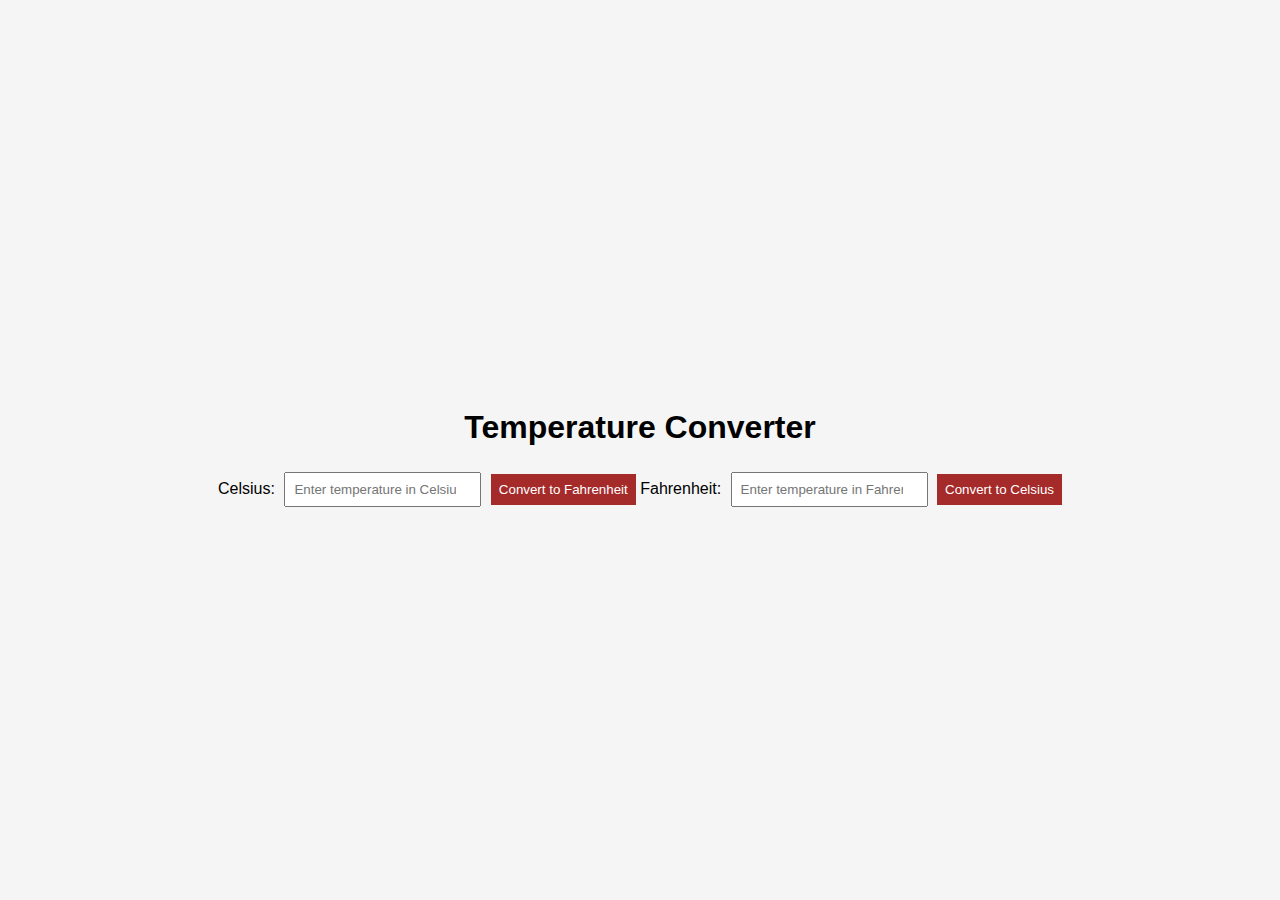
<file: index.html>
<!DOCTYPE html>
<html lang="en">
<head>
    <meta charset="UTF-8">
    <meta name="viewport" content="width=device-width, initial-scale=1.0">
    <title>Tempearture Converter</title>
    <link rel="stylesheet" href="styles.css">
</head>
<body>
    <div class="container">
        <h1>Temperature Converter</h1>
        <div class="converter">
            <label for="celsius">Celsius:</label>
            <input type="number" id="celsius" placeholder="Enter temperature in Celsius">
            <button onclick="convertToFar()">Convert to Fahrenheit</button>

            <label for="fahrenheit">Fahrenheit:</label>
            <input type="number" id="fahrenheit" placeholder="Enter temperature in Fahrenheit">
            <button onclick="convertToCel()">Convert to Celsius</button>
        </div>
    </div>
    <script src="script.js"></script>
</body>
</html>
</file>
<file: styles.css>
body {
    font-family: "Gill Sans", sans-serif;
    background-color: whitesmoke;
    margin: 0;
    padding: 0;
    display: flex;
    align-items: center;
    justify-content: center;
    height: 100vh;
}

.container {
    text-align: center;
}

.converter {
    margin-top: 20px;
}

input {
    padding: 8px;
    margin: 5px;
}

button {
    padding: 8px;
    background-color: brown;
    color: white;
    border: none;
    cursor: pointer;
}

button:hover {
    background-color: burlywood;
}
</file>
